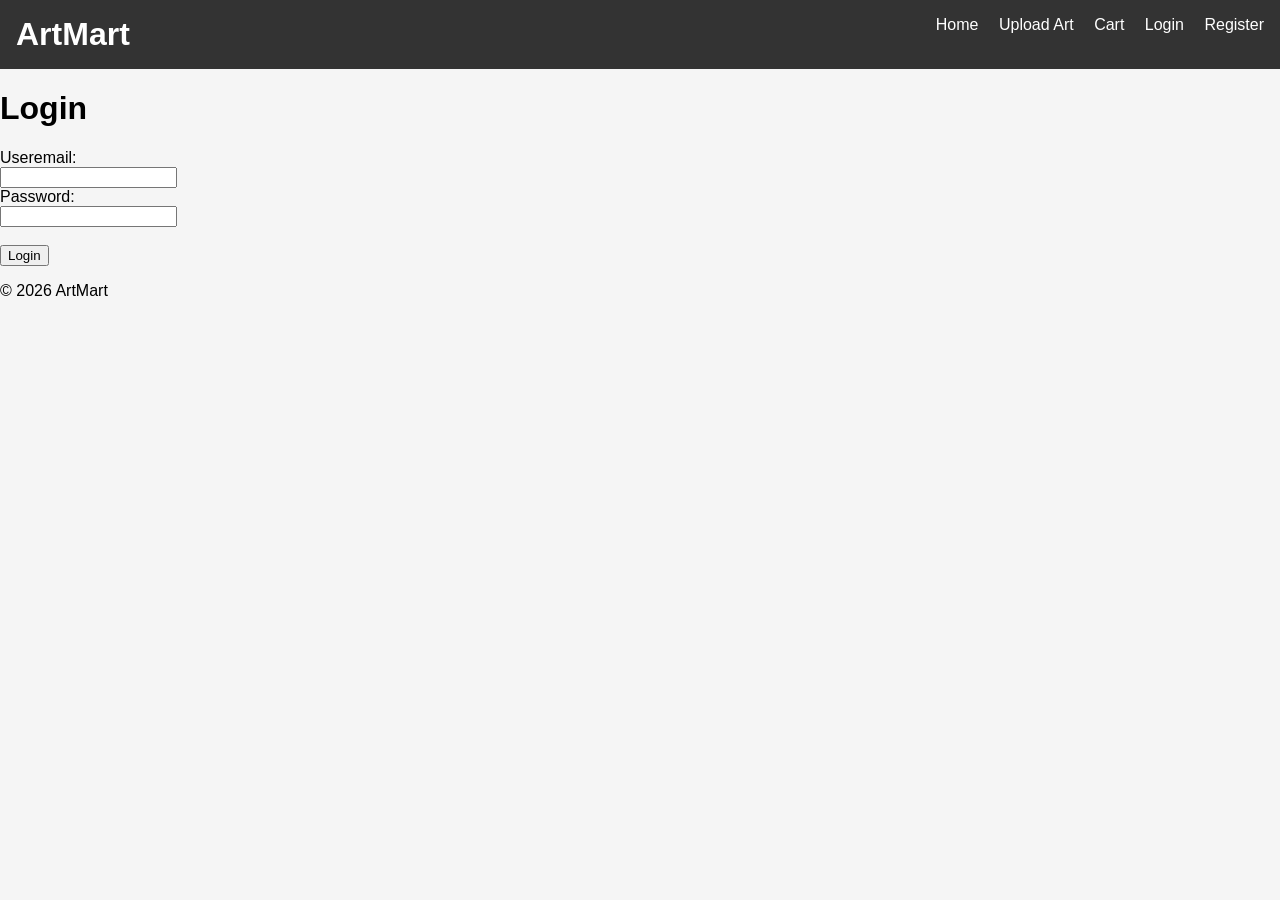
<file: templates/login.html>
<!DOCTYPE html>
<html lang="en">
<head>
  <meta charset="UTF-8">
  <meta name="viewport" content="width=device-width, initial-scale=1.0">
  <title>Login - ArtMart</title>
  <link rel="stylesheet" href="/static/styles.css">
</head>
<body>
    <header>
    <h1>ArtMart</h1>
    <nav>
      <a href="/">Home</a>
      <a href="/upload">Upload Art</a>
      <a href="/cart">Cart</a>
      <a href="/login">Login</a>
      <a href="/register">Register</a>
    </nav>
  </header>
  <h1>Login</h1>
  <div class="login-container">
  <form action="/login" method="post">
    <label>Useremail:</label><br>
    <input type="email" name="email" required><br>
    <label>Password:</label><br>
    <input type="password" name="password" required><br><br>
    <button type="submit">Login</button>
  </form>
  </div>

  
<footer>
    <p>&copy; 2026 ArtMart</p>  
</footer>
</body>
</html>
</file>
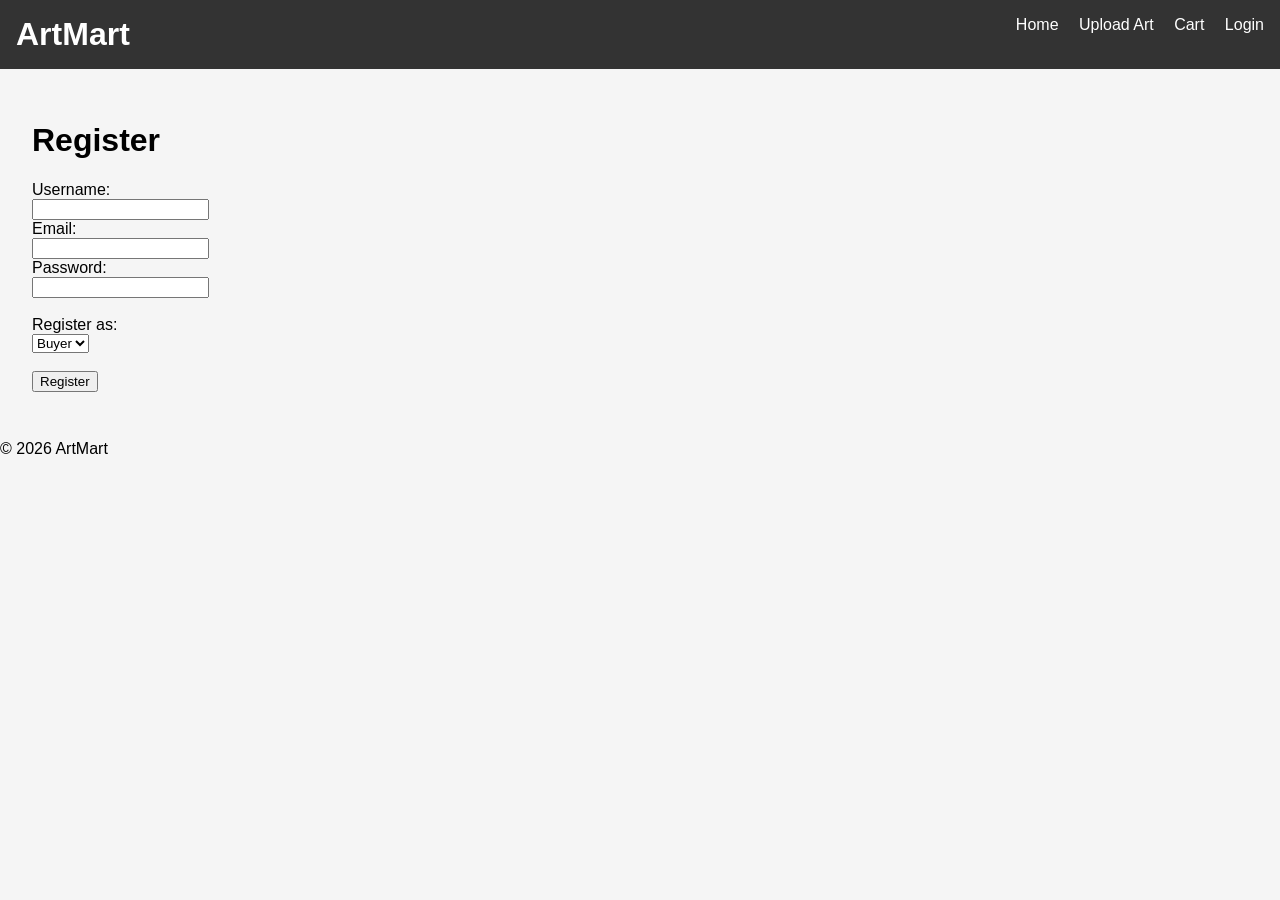
<file: templates/register.html>
<!DOCTYPE html>
<html lang="en">
<head>
  <meta charset="UTF-8">
  <meta name="viewport" content="width=device-width, initial-scale=1.0">
  <title>Register - ArtMart</title>
  <link rel="stylesheet" href="/static/styles.css">
</head>
<body>
  <header>
    <h1>ArtMart</h1>
    <nav>
      <a href="/">Home</a>
      <a href="/upload">Upload Art</a>
      <a href="/cart">Cart</a>
      <a href="/login">Login</a>
    </nav>
  </header>

  <main>
    <h1>Register</h1>
    <form action="/register" method="post">
      <label>Username:</label><br>
      <input type="text" name="username" required><br>

      <label>Email:</label><br>
      <input type="email" name="email" required><br>

      <label>Password:</label><br>
      <input type="password" name="password" required><br><br>

      <!-- Role selection -->
      <label>Register as:</label><br>
      <select name="role" required>
        <option value="buyer" selected>Buyer</option>
        <option value="seller">Seller</option>
      </select><br><br>

      <button type="submit">Register</button>
    </form>
  </main>

  <footer>
    <p>&copy; 2026 ArtMart</p>
  </footer>
</body>
</html>
</file>
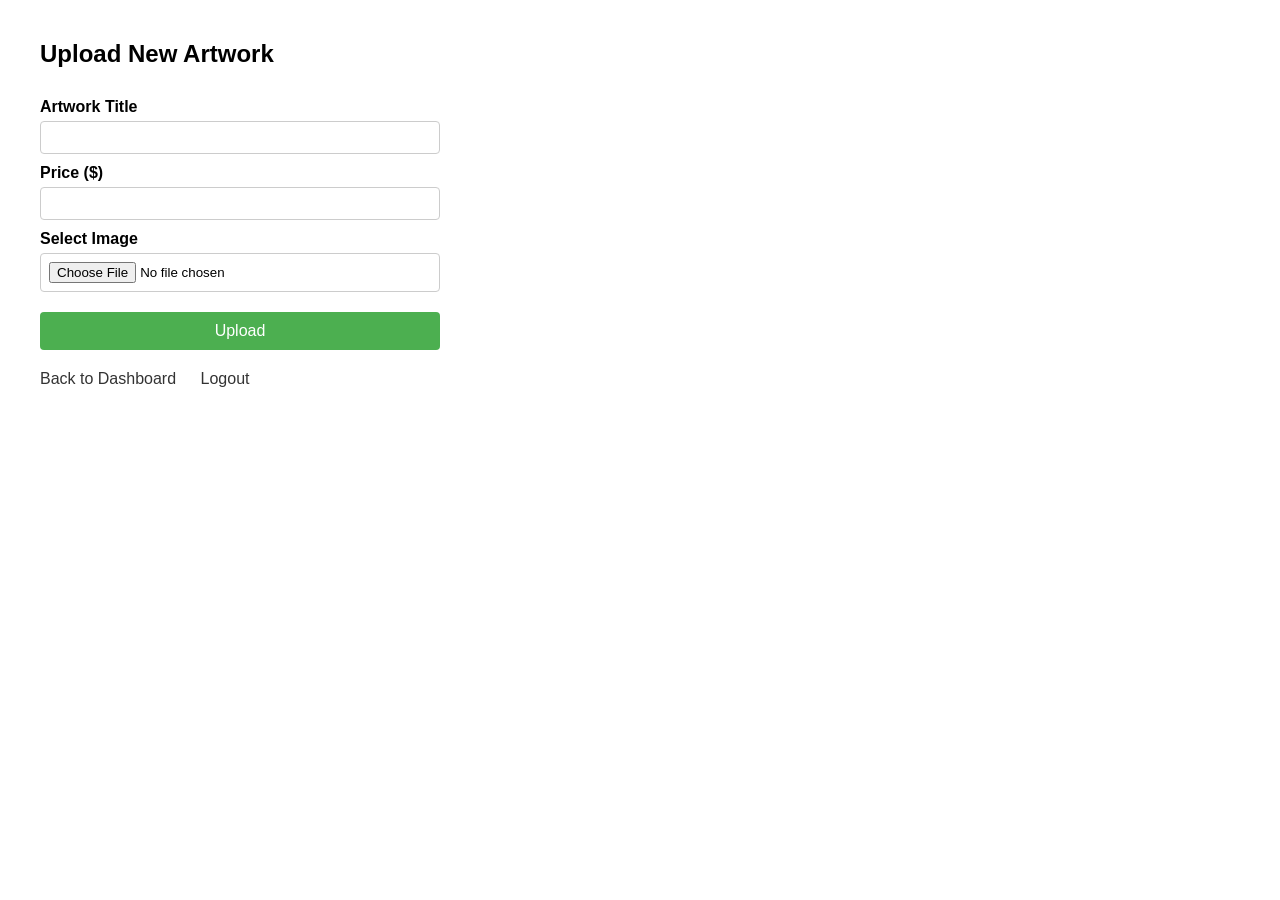
<file: templates/upload.html>
<!DOCTYPE html>
<html lang="en">
<head>
    <meta charset="UTF-8">
    <title>Upload Artwork</title>
    <style>
        body { font-family: Arial, sans-serif; margin: 40px; }
        h2 { margin-bottom: 20px; }
        form { display: flex; flex-direction: column; max-width: 400px; }
        label { margin-top: 10px; font-weight: bold; }
        input[type="text"], input[type="number"], input[type="file"] {
            padding: 8px; margin-top: 5px; border-radius: 4px; border: 1px solid #ccc;
        }
        button {
            margin-top: 20px; padding: 10px; border: none; border-radius: 4px;
            background-color: #4CAF50; color: white; font-size: 16px; cursor: pointer;
        }
        button:hover { background-color: #45a049; }
        a { margin-top: 20px; display: inline-block; text-decoration: none; color: #333; }
    </style>
</head>
<body>
    <h2>Upload New Artwork</h2>

    <form action="/upload" method="post" enctype="multipart/form-data">
        <label for="title">Artwork Title</label>
        <input type="text" id="title" name="title" required>

        <label for="price">Price ($)</label>
        <input type="number" id="price" name="price" step="0.01" required>

        <label for="file">Select Image</label>
        <input type="file" id="file" name="file" accept="image/*" required>

        <button type="submit">Upload</button>
    </form>

    <a href="/dashboard">Back to Dashboard</a>
    <a href="/logout" style="margin-left:20px;">Logout</a>
</body>
</html>
</file>
<file: static/styles.css>
body {
  font-family: Arial, sans-serif;
  margin: 0;
  padding: 0;
  background: #f5f5f5;
}

header {
  background: #333;
  color: #fff;
  padding: 1rem;
}

header h1 {
  display: inline-block;
  margin: 0;
}

nav {
  float: right;
}

nav a {
  color: #fff;
  text-decoration: none;
  margin-left: 1rem;
}

nav a:hover {
  text-decoration: underline;
}

main {
  padding: 2rem;
}

.art-grid {
  display: grid;
  grid-template-columns: repeat(auto-fill, minmax(220px, 1fr));
  gap: 1.5rem;
}

.art-card {
  background: #fff;
  padding: 1rem;
  border-radius: 8px;
  box-shadow: 0 0 8px rgba(0,0,0,0.1);
  text-align: center;
}

.art-card img {
  width: 100%;
  height: 200px;
  object-fit: cover;
  border-radius: 4px;
}

.btn {
  display: inline-block;
  padding: 0.5rem 1rem;
  background: #007bff;
  color: #fff;
  border: none;
  border-radius: 4px;
  text-decoration: none;
  cursor: pointer;
}

.btn:hover {
  background: #0056b3;
}

.upload-form label {
  display: block;
  margin-top: 1rem;
}

.upload-form input, .upload-form textarea {
  width: 100%;
  padding: 0.5rem;
  margin-top: 0.3rem;
}
</file>
